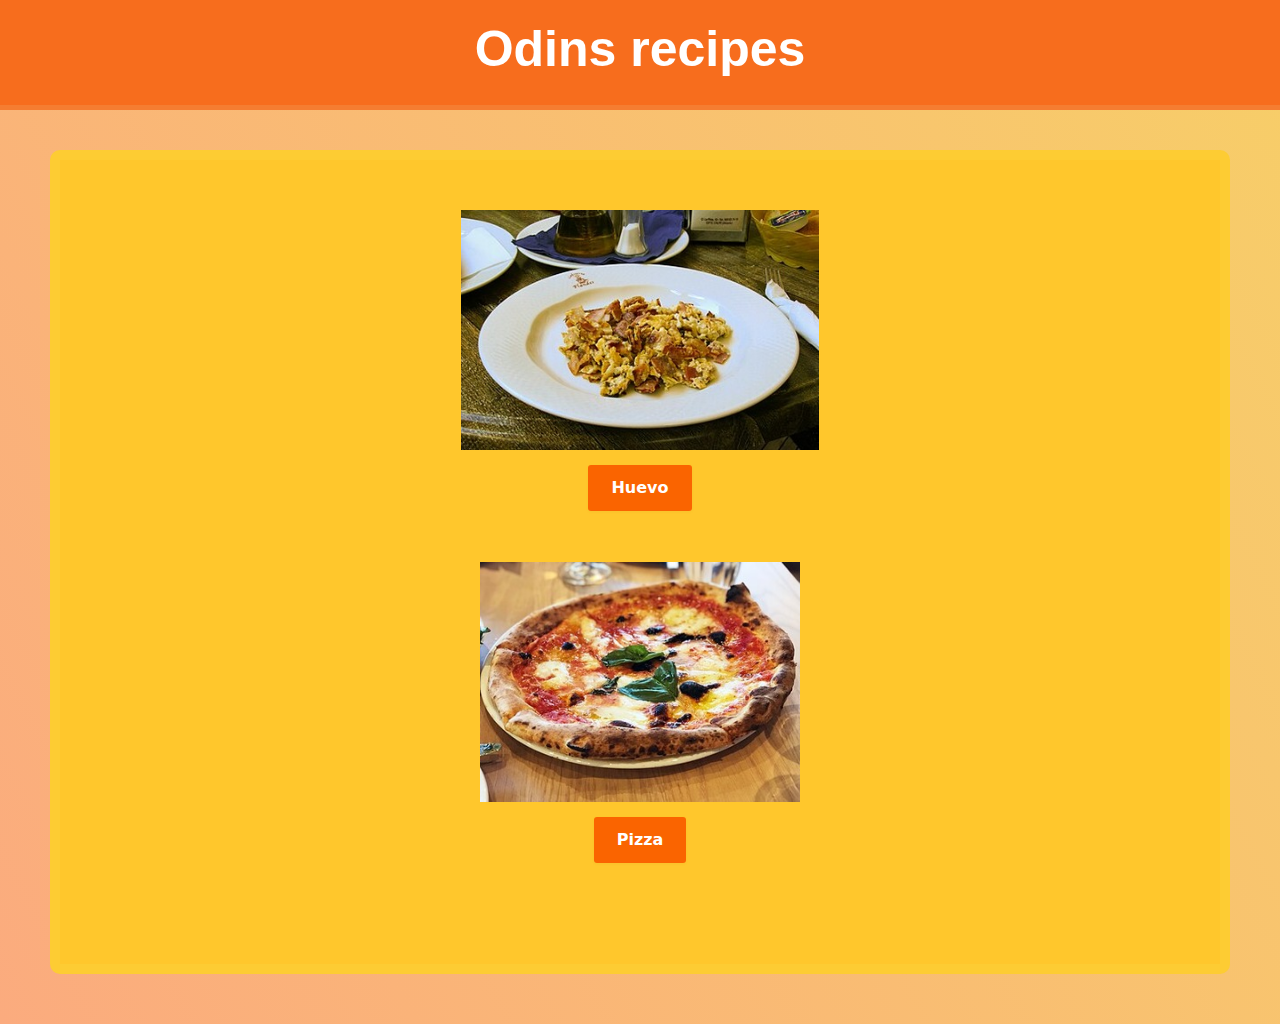
<file: index.html>
<!DOCTYPE html>
<html lang="en">
<head>
    <link rel="stylesheet" href="styles.css">
    <meta charset="UTF-8">
    <meta name="viewport" content="width=device-width, initial-scale=1.0">
    <title>Recipes</title>    
</head>
<body>
    <header class="superior">
        <h1 class="title">Odins recipes</h1>
    </header>
        
    <ul>
        <li>
            <img src="/images/Huevo.jpg" alt="">
            <p>
            <a href="./recipes/huevo.html">
                <button class="button-5" role="button">Huevo</button>
            </a>
            </p>
        </li>
        <li>
        <img src="/images/Pizza.jpg" alt="">
            <a href="./recipes/pizza.html">
                <button class="button-5" role="button">Pizza</button>
            </a>
        </li>
    </ul>
</body>
</html>
</file>
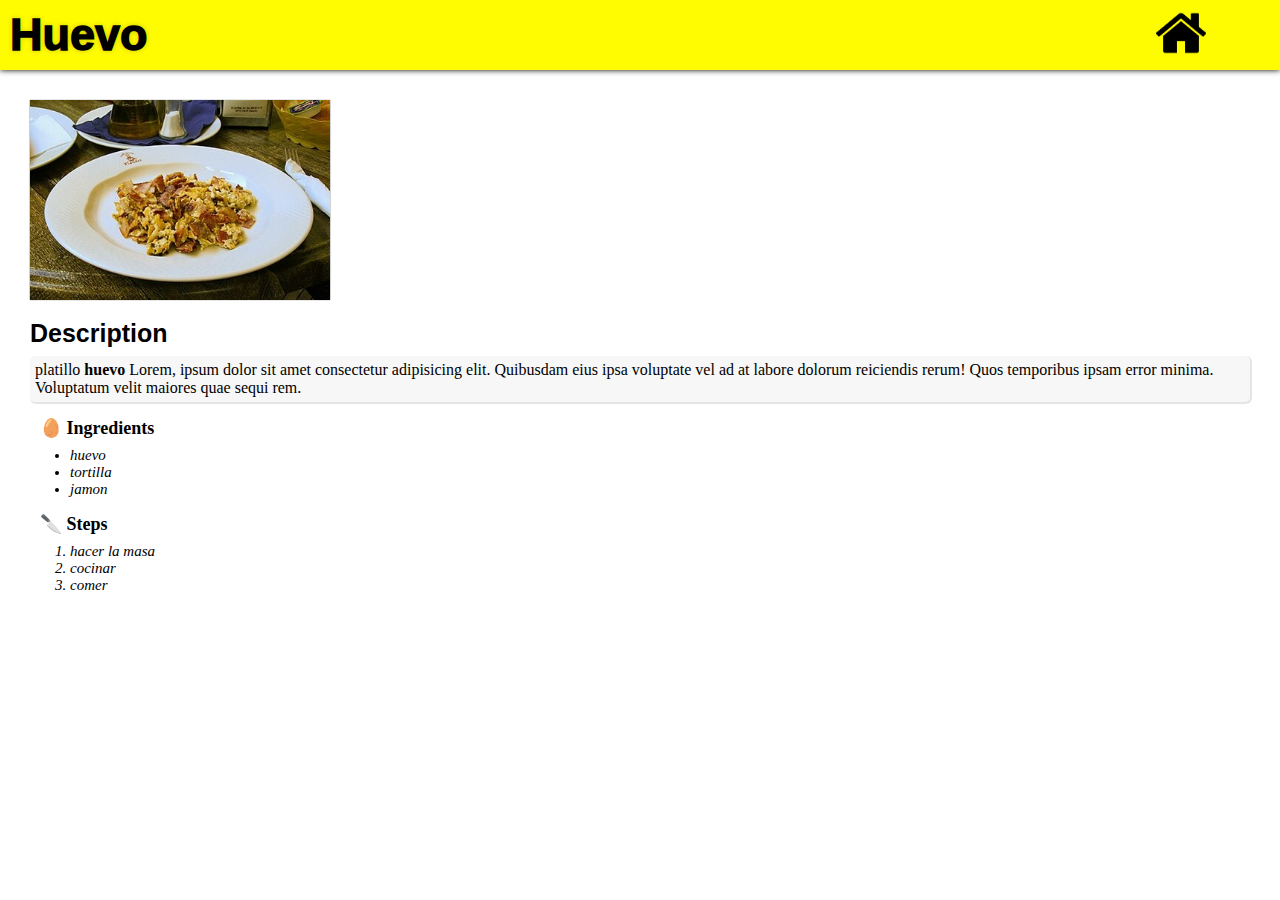
<file: recipes/huevo.html>
<!DOCTYPE html>
<html lang="en">
  <head>
    <meta charset="UTF-8" />
    <meta name="viewport" content="width=device-width, initial-scale=1.0" />
    <title>Huevo</title>
    <link rel="icon" href="/images/Huevo.jpg" />
    <link rel="stylesheet" href="styles huevo.css" />
  </head>
  <body>
    <header class="barra">
      <h1 class="title">Huevo</h1>
      <div class="divisor"></div>
      <a href="/index.html"><img class="home" src="../images/Casa.png" alt="imagen de huevo" />
      </a>
      </header>
    <div class="cuerpo">
      <img class="imagen" src="../images/Huevo.jpg" alt="imagen de huevo" />
      <h2 class="sub">Description</h2>

      <p class="parrafo">
        platillo <strong>huevo</strong> Lorem, ipsum dolor sit amet consectetur
        adipisicing elit. Quibusdam eius ipsa voluptate vel ad at labore dolorum
        reiciendis rerum! Quos temporibus ipsam error minima. Voluptatum velit
        maiores quae sequi rem.
      </p>

      <h3 class="subsub">🥚 Ingredients</h3>
      <ul class="list">
        <li>huevo</li>
        <li>tortilla</li>
        <li>jamon</li>
      </ul>
      <h3 class="subsub">🔪 Steps</h3>
      <ol class="list">
        <li>hacer la masa</li>
        <li>cocinar</li>
        <li>comer</li>
      </ol>
    </div>
  </body>
</html>
</file>
<file: styles.css>
* {
  outline: 0px solid red;
  box-sizing: border-box;
  margin: 0px;
  padding: 0px;
}
.superior {
  width: auto;
  height: 100px;
  border-bottom: black 10px;
}

.superior .title {
  color: rgb(255, 255, 255);
  background-color: rgba(247, 109, 29, 1);
  font-family: "Lucida Sans", "Lucida Sans Regular", "Lucida Grande",
    "Lucida Sans Unicode", Geneva, Verdana, sans-serif;
  font-size: 50px;
  width: 100%;
  height: 110px;
  padding: 20px;
  text-align: center;
  border-bottom: 5px solid rgba(238, 174, 109, 0.253);
}

ul {
  font-family: Verdana, Geneva, Tahoma, sans-serif;
  padding: 50px;

  margin: 50px;
  background-color: #ffc72c;
  width: auto;
  height: 10auto00px;
  border-radius: 10px;
  text-align: center;
  list-style: none;
  border: 10px solid #e8fb7e17;
}
li {
  padding-bottom: 50px;
  align-items: center;
  justify-content: center;
  
}
img{ 
    object-fit: scale-down;
    width: 100%;
    height: 180px;
    min-height: 250px;
    padding-bottom: 10px;
    border-radius: 10px;
}
body {
  background-color: #fbab7e;
  background-image: linear-gradient(62deg, #fbab7e 0%, #f7ce68 100%);
}

.button-5 {
  align-items: center;
  background-clip: padding-box;
  background-color: #fa6400;
  border: 1px solid transparent;
  border-radius: 0.25rem;
  box-shadow: rgba(0, 0, 0, 0.02) 0 1px 3px 0;
  box-sizing: border-box;
  color: #fff;
  cursor: pointer;
  display: inline-flex;
  font-family: system-ui, -apple-system, system-ui, "Helvetica Neue", Helvetica,
    Arial, sans-serif;
  font-size: 16px;
  font-weight: 600;
  justify-content: center;
  line-height: 1.25;
  margin: 0;
  min-height: 3rem;
  padding: calc(0.875rem - 1px) calc(1.5rem - 1px);
  position: relative;
  text-decoration: none;
  transition: all 250ms;
  user-select: none;
  -webkit-user-select: none;
  touch-action: manipulation;
  vertical-align: baseline;
  width: auto;
}

.button-5:hover,
.button-5:focus {
  background-color: #fb8332;
  box-shadow: rgba(0, 0, 0, 0.1) 0 4px 12px;
}

.button-5:hover {
  transform: translateY(-1px);
}

.button-5:active {
  background-color: #c85000;
  box-shadow: rgba(0, 0, 0, 0.06) 0 2px 4px;
  transform: translateY(0);
}
</file>
<file: recipes/styles huevo.css>
* {
  margin: 0;
  outline: 0px solid red;
  box-sizing: border-box;
  padding: 0px;
}
.title {
  font-family: Arial, Helvetica, sans-serif;
  font-weight: 1000;
  font-size: 45px;
  color: rgb(0, 0, 0);
  text-shadow: .1px .1px 5px rgba(0, 0, 0, 0.183);
}
.barra {
  background: rgb(255, 251, 0);
  height: 70px;
  width: 100%;
  margin: 0;
  padding: 10px;
  align-items: center;
  display: inline-flex;
  box-shadow: 0 0px 6px 0.2px black;
}
.home {
  height: 50px;
}
.divisor {
  width: 80%;
}
.imagen {
  width: 300px;
  height: 200px;
  border: 0px solid rgba(136, 136, 136, 0.059);
  border-radius: 0px;
  box-shadow: 0px 0px 1px 0.1px rgb(0, 0, 0);
}
.cuerpo {
  margin: 30px;
}
.sub{
    padding-top: 15px;
    padding-bottom: 8px;
    font-family:'Segoe UI', Tahoma, Geneva, Verdana, sans-serif;
    font-size: 25px;
}
.parrafo{
    font-weight: 500;
    font-family:Cambria, Cochin, Georgia, Times, 'Times New Roman', serif;
    background: rgba(116, 113, 113, 0.053);
    border-radius: 5px;
    padding: 5px;
    box-shadow: 1px 1px .1px 1px rgba(0, 0, 0, 0.103)
}
.subsub{
    padding-top: 15px;
    padding-bottom: 8px;
    padding-left: 10px;    
    font-size: 18px;
    
}
.list{
    font-size: 15px;
    padding-left: 40px;
    font-family:Cambria, Cochin, Georgia, Times, 'Times New Roman', serif;
    font-weight:1;
    font-style:italic;
}
</file>
